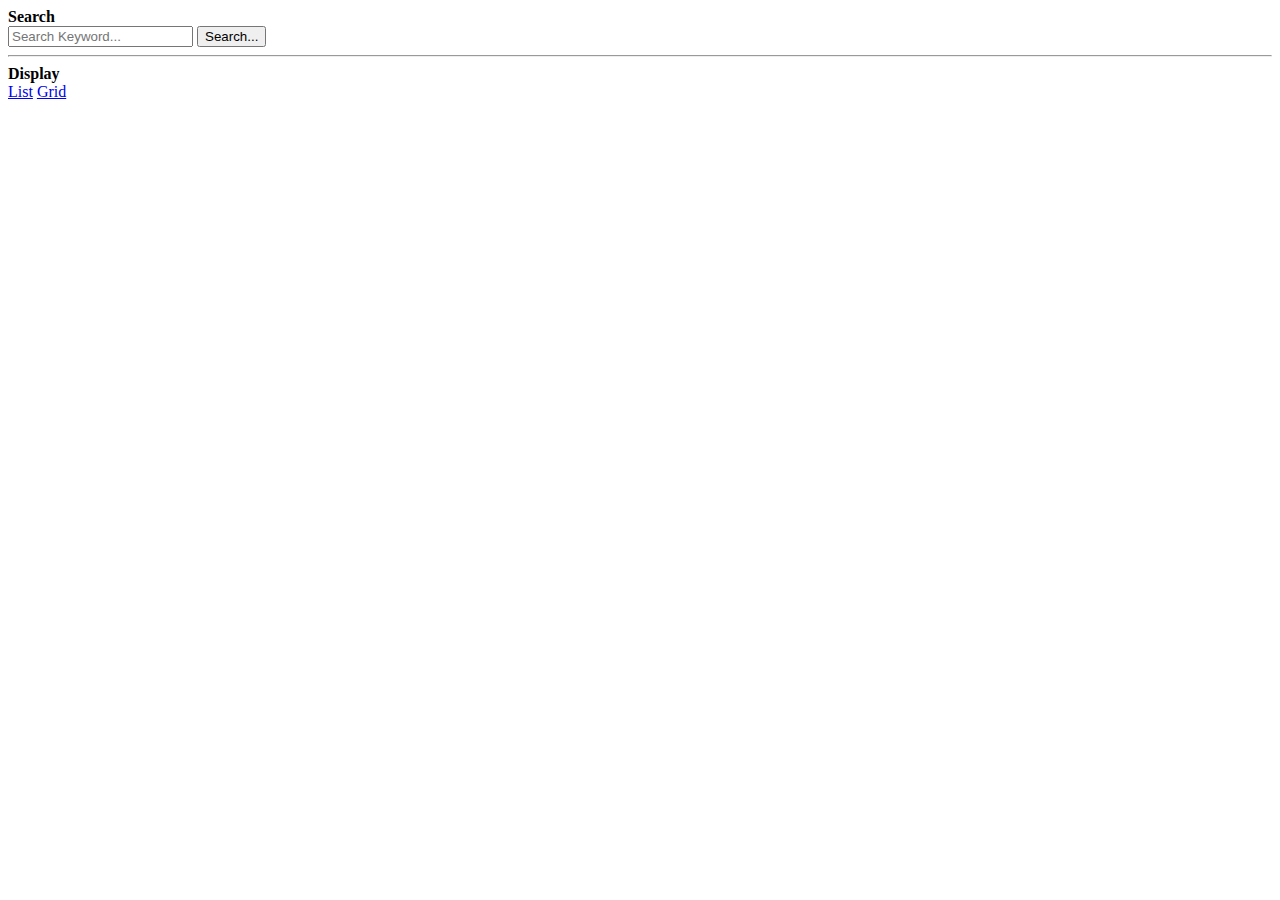
<file: src/main/resources/templates/index.html>
<!DOCTYPE html>
<html xmlns:th="http://www.thymeleaf.org">
<th:block th:replace="~{fragments/head.html :: headFragment}"/>
<body>
<div class="container">

  <div class="well well-sm">
    <div>
      <strong>Search </strong>
      <div class="btn-group">
        <input type="text" id="keyword" onkeyup="searchVideoKey()"  placeholder="Search Keyword...">
        <button onclick="searchVideo()">Search...</button>
      </div>
    </div>
    <hr/>
    <div>
      <strong>Display </strong>
      <div class="btn-group">
        <a href="#" id="list" class="btn btn-default btn-sm"><span class="glyphicon glyphicon-th-list">
        </span>List</a> <a href="#" id="grid" class="btn btn-default btn-sm"><span
        class="glyphicon glyphicon-th"></span>Grid</a>
      </div>
    </div>
  </div>

  <div id="products" class="row list-group">

  </div>
</div>
<script>
  $(document).ready(function () {
    $('#list').click(function (event) {
      event.preventDefault();
      $('#products .item').addClass('list-group-item');
    });
    $('#grid').click(function (event) {
      event.preventDefault();
      $('#products .item').removeClass('list-group-item');
      $('#products .item').addClass('grid-group-item');
    });
  });

  function searchVideoKey(){
    if (window.event.keyCode === 13) {
      searchVideo();
    }
  }

  function searchVideo() {
    var $keyword = $('#keyword');

    if(!$keyword || $keyword.val() === ''){
      alert("Please enter keyword");
      $keyword.focus();
    } else {
      const params = {
        keyword : $keyword.val()
      }
      postApi('/youtube/search', params, onSuccess, onApiError);
    }

  }

  function onSuccess(data){
    var jsonString = JSON.stringify(data);

    var parsedData = JSON.parse(jsonString);

    // 파싱된 데이터를 사용하여 작업 수행
    var str = '';
    for (var i = 0; i < parsedData.length; i++) {
      var item = parsedData[i];
      str += '<div class="item  col-xs-4 col-lg-4" style="height: 400px">';
      str += '  <div class="thumbnail" style="height: 100%">';
      str += '    <img class="group list-group-image" src="'+item.thumbnail+'" alt=""/>';
      str += '    <div class="caption">';
      str += '      <h4 class="group inner list-group-item-heading">'+item.title+'</h4>';
      str += '      <div class="row">';
      str += '        <div class="col-xs-12 col-md-6">';
      str += '          <p class="lead" style="font-size: 12pt">'+item.publishTime+'</p>';
      str += '        </div>';
      str += '      </div>';
      str += '      <div class="row">';
      str += '        <div class="col-xs-12 col-md-6">';
      str += '          <a class="btn btn-success" href="'+item.videoUrl+'">Go to video</a>';
      str += '        </div>';
      str += '      </div>';
      str += '    </div>';
      str += '  </div>';
      str += '</div>';
    }

    $("#products").html(str);
  }

</script>
</body>
</html>
</file>
